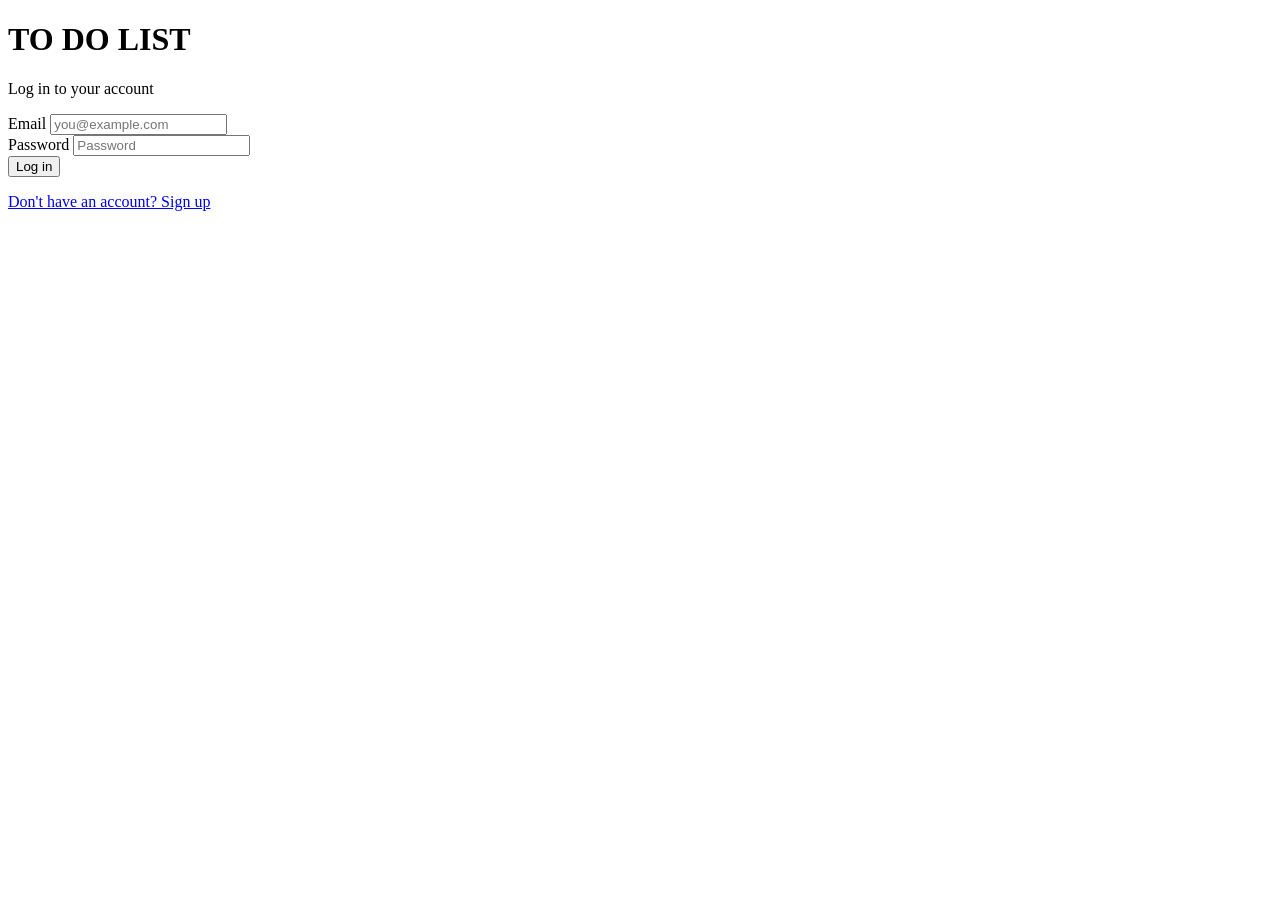
<file: index.html>
<!DOCTYPE html>
<html lang="en">
<head>
  <meta charset="UTF-8" />
  <meta http-equiv="refresh" content="0;url=login.html" />
  <title>To Do List</title>
</head>
<body>
  <a href="login.html"></a>
</body>
</html>
</file>
<file: styles.css>
<!DOCTYPE html>
<html lang="en">
<head>
  <meta charset="UTF-8" />
  <meta name="viewport" content="width=device-width, initial-scale=1.0" />
  <title>Sign up · To Do List</title>
  <link rel="stylesheet" href="styles.css" />
</head>
<body>
  <div class="app">
    <header class="header">
      <h1 class="logo">TO DO LIST</h1>
      <p class="tagline">Create an account</p>
    </header>
    <main class="main main--center">
      <section class="card card--narrow">
        <form id="signup-form" class="form">
          <div class="field">
            <label for="name">Name</label>
            <input type="text" id="name" required minlength="2" maxlength="100" placeholder="Your name" />
          </div>
          <div class="field">
            <label for="email">Email</label>
            <input type="email" id="email" required placeholder="you@example.com" />
          </div>
          <div class="field">
            <label for="password">Password</label>
            <input type="password" id="password" required minlength="8" maxlength="128" placeholder="Min 8 characters" />
          </div>
          <button type="submit" class="btn btn--primary btn--block">Sign up</button>
        </form>
        <p class="link-wrap"><a href="login.html">Already have an account? Log in</a></p>
      </section>
    </main>
  </div>
  <script src="app.js"></script>
</body>
</html>
</file>
